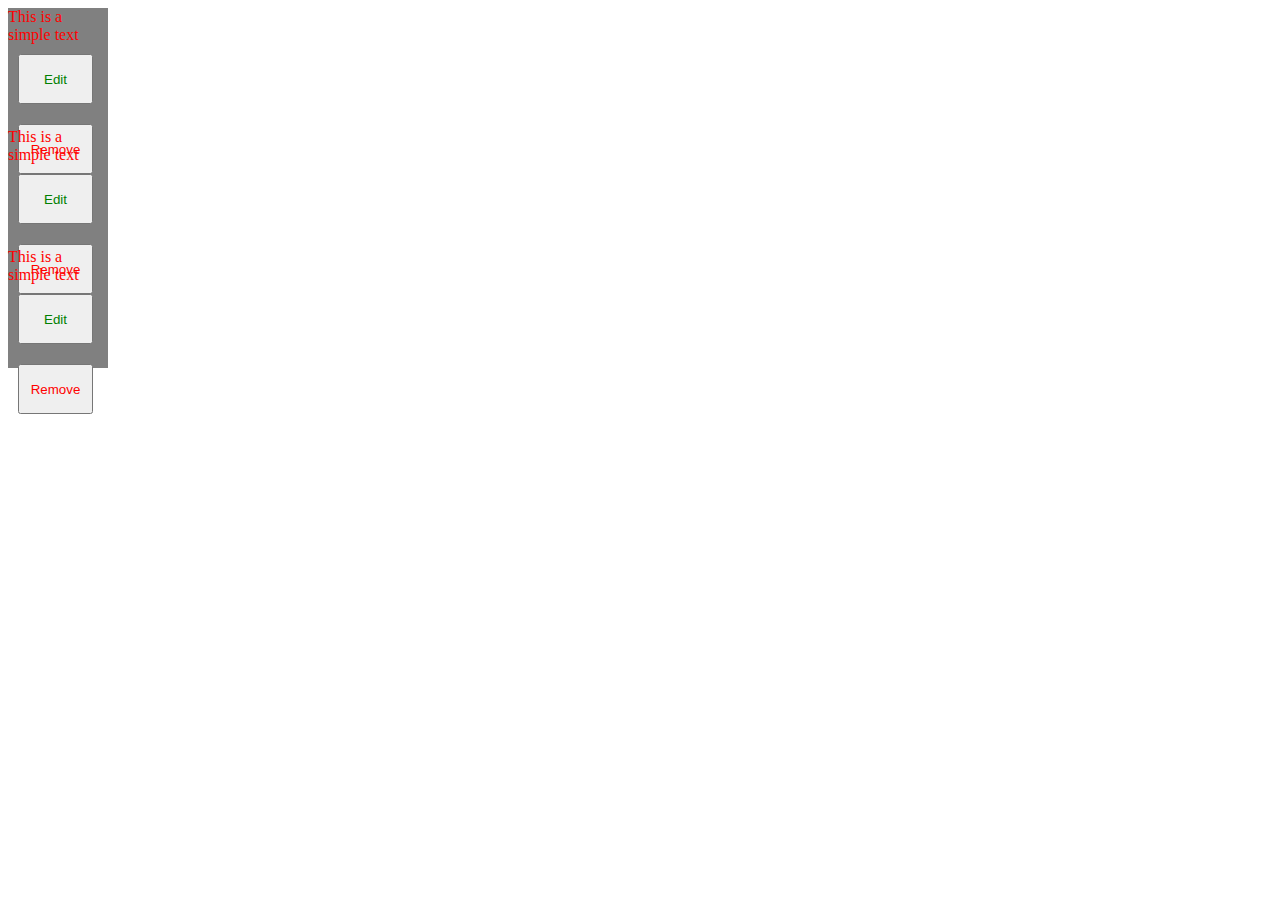
<file: ReactJS/index.html>
<!DOCTYPE html>
<html>
<head>
    <meta charset="utf-8">
    <meta name="viewport" content="width=device-width, initial-scale=1">
    <title>React - Template</title>
    <script src="js/react.min.js"></script>
    <script src="js/react-dom.min.js"></script>
    <script src="js/browser.min.js"></script>
    <link rel="stylesheet" href="style.css">
</head>
<body>

    <!-- <div id="container"></div>

    <script type="text/babel">
        ReactDOM.render(
            <h2>Welcome to React!</h2>,
            document.getElementById('container')
        );
    </script> -->

        <div id="content"></div>

        <script type="text/babel">

            var Comment = React.createClass({
              edit:function(){
                alert("Editing");
              },
              remove:function(){
                console.log("Removing");
              },
                render: function() {
                    return (
                      <div className="componentClass">
                      <div>This is a simple text</div>
                      <button onClick={this.edit} className="btn-primary">Edit</button>
                      <button onClick={this.remove} className="btn-danger">Remove</button>
                      </div>

                    );
                }
            });

            ReactDOM.render(
          <div>
              <Comment>This is comment 1</Comment>
              <Comment>This is comment 1</Comment>
              <Comment>This is comment 1</Comment>



    </div>    ,
               document.getElementById('content'));

        </script>
</body>
</html>
</file>
<file: ReactJS/style.css>
#content{
  color: red;
  background-color: #74ecf4;
  width: 100px;

}
.componentClass{
  border: 1px solid green
  width:100px;

  height: 120px;
  background-color: grey;
}
.btn-primary{
  color: green;
  width: 75px;
  height: 50px;
  margin: 10px;
}
.btn-danger{
  color:red;
  margin: 10px;

  width: 75px;
  height: 50px;
}
</file>
